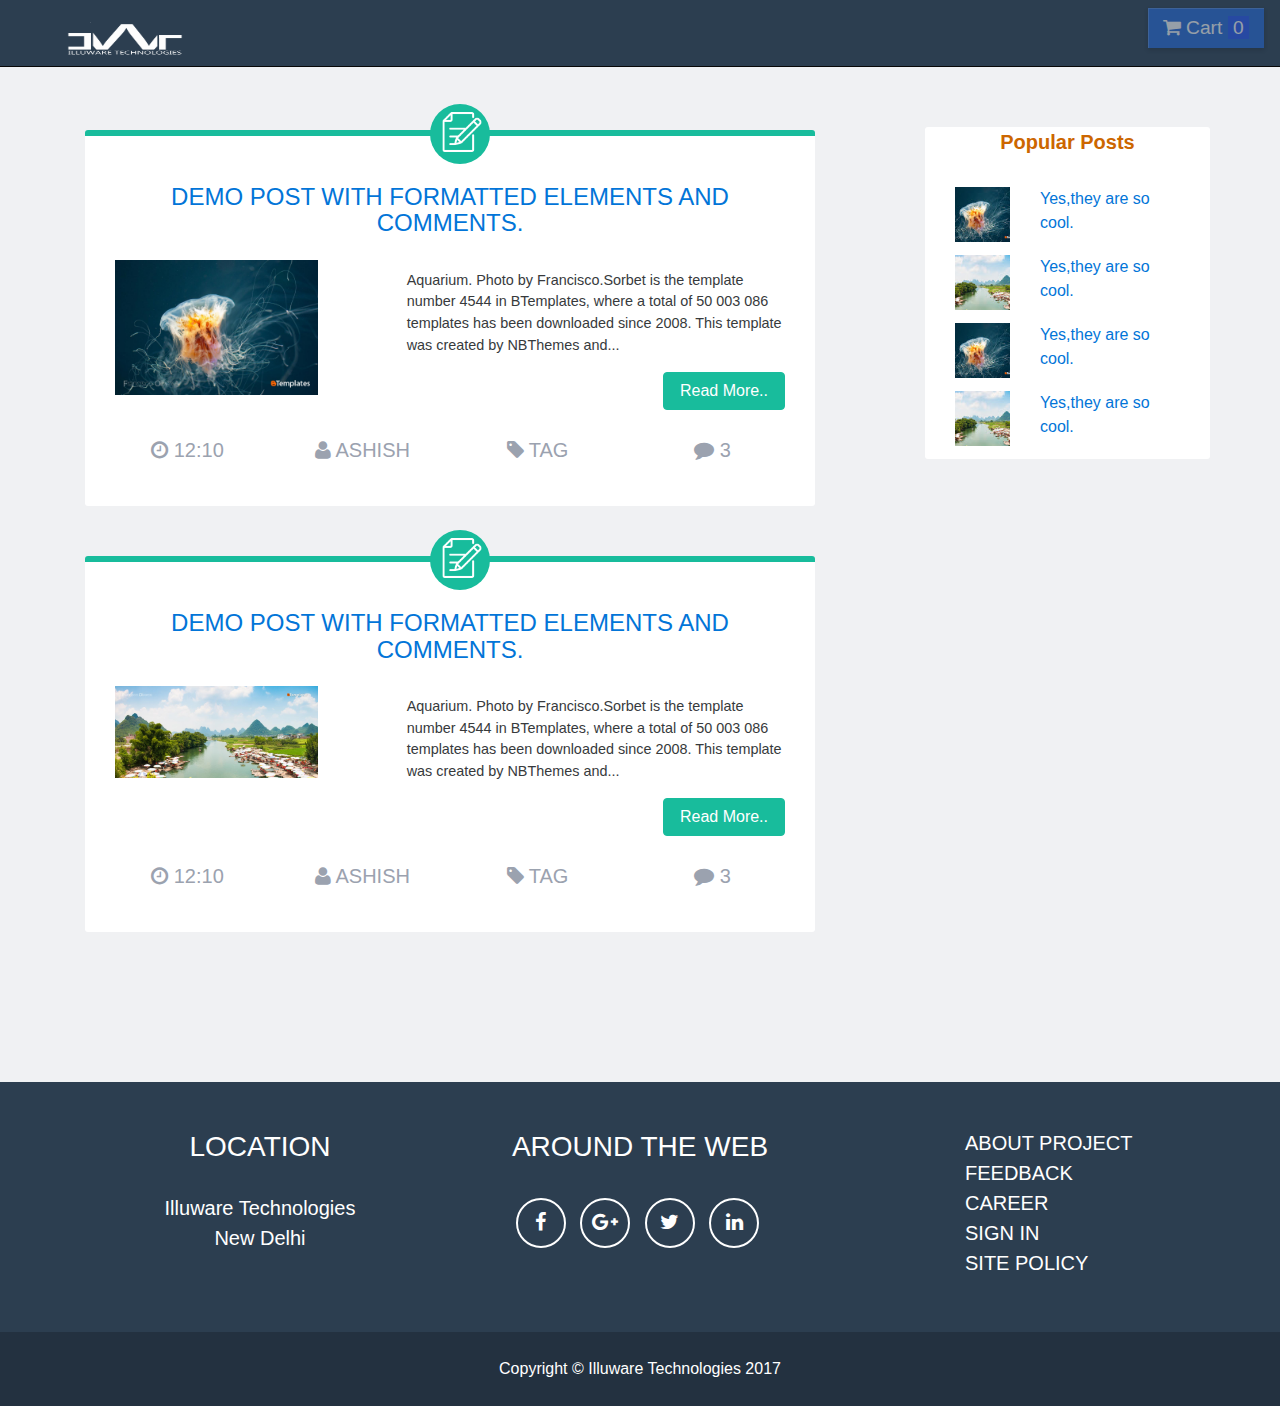
<file: blog.html>
<!DOCTYPE html>
<html lang="en">

<head>

    <meta charset="utf-8">
    <meta http-equiv="X-UA-Compatible" content="IE=edge">
    <meta name="viewport" content="width=device-width, initial-scale=1">
    <meta name="description" content="">
    <meta name="author" content="">

    <title>Illuware Technologies</title>

    <!-- Bootstrap Core CSS -->
    <link href="extras/bootstrap/css/bootstrap.min.css" rel="stylesheet">

    <!-- Theme CSS -->
    <link href="css/mycss.css" rel="stylesheet">
	<link href="css/bootstrap.css" rel="stylesheet">
	
    <!-- Custom Fonts -->
    <link href="extras/font-awesome/css/font-awesome.min.css" rel="stylesheet" type="text/css">
    <link href="https://fonts.googleapis.com/css?family=Montserrat:400,700" rel="stylesheet" type="text/css">
    <link href="https://fonts.googleapis.com/css?family=Lato:400,700,400italic,700italic" rel="stylesheet" type="text/css">
   
</head>

<body id="page-top" class="index">




    <nav class="navbar navbar-fixed-top navbar-inverse" style="background-color:#2C3E50;">
      <div class="container-fluid">
        <div class="navbar-header">
          <a class="navbar-brand" href="index.html"><img src="img/logo2.png" id="mainLogo"></a>
          <button type="button" class="navbar-toggle" data-toggle="collapse" data-target="#myNavbar">
            <span class="icon-bar"></span>
            <span class="icon-bar"></span>
            <span class="icon-bar"></span>                        
          </button>
        </div>
        <div class="collapse navbar-collapse" id="myNavbar">
          
          <ul class="nav navbar-nav navbar-right">
            <li><a href="#" style="color: #fff; background-color: #2469d9; box-shadow:  0 2px 4px 0 rgba(0, 0, 0, .23), inset 1px 1px 0 0 rgba(255, 255, 255, .2)"><i class="fa fa-shopping-cart" aria-hidden="true"> </i> Cart&nbsp<span style="background-color: #2455f4; padding: 1px 0px">&nbsp0&nbsp</span></a></li>
            
          </ul>
        </div>
      </div>
    </nav>



    


    <!-- Blog Section -->
    <section id="mainSection">
        <div class="container">
            <div class="row">
                <div class="col-lg-8">
                    <div class="blog">
                        <div class="blogTry">
                            <img src="img/edit.png">

                        </div>
                        <div class="blogMainText">
                            <h4><a href="#">Demo post with formatted elements and comments.</a></h4>
                        </div>
                        <div class="row mainContent">
                            <div class="col-md-4 pull-left blogImg">
                                <img src="img/blog1.jpg">
                            </div>
                            <div class="col-md-offset-1 col-md-7 pull-right blogPara">
                                <p>Aquarium. Photo by Francisco.Sorbet is the template number 4544 in BTemplates, where a total of 50 003 086 templates has been downloaded since 2008. This template was created by NBThemes and...</p>
                                
                                <a href="fullBlog.html" class="btn btn-primary pull-right">Read More..</a>
                            </div>
                        </div>
                        <div class="clearfix"></div>
                        <div class="row accessories">
                            <div class="col-md-3">
                                <p><i class="fa fa-clock-o" aria-hidden="true"></i> 12:10</p>
                            </div>
                            <div class="col-md-3">
                                <p><i class="fa fa-user" aria-hidden="true"></i> ASHISH</p>
                            </div>
                            <div class="col-md-3">
                                <p><i class="fa fa-tag" aria-hidden="true"></i> TAG</p>
                            </div>
                            <div class="col-md-3">
                                <p><i class="fa fa-comment" aria-hidden="true"></i> 3</p>
                            </div>
                        </div>
                        <div class="clearfix"></div>    
                    </div>


                    <div class="blog">
                        <div class="blogTry">
                            <img src="img/edit.png">

                        </div>
                        <div class="blogMainText">
                            <h4><a href="#">Demo post with formatted elements and comments.</a></h4>
                        </div>
                        <div class="row mainContent">
                            <div class="col-md-4 pull-left blogImg">
                                <img src="img/blog2.jpg">
                            </div>
                            <div class="col-md-offset-1 col-md-7 pull-right blogPara">
                                <p>Aquarium. Photo by Francisco.Sorbet is the template number 4544 in BTemplates, where a total of 50 003 086 templates has been downloaded since 2008. This template was created by NBThemes and...</p>
                                
                                <a href="fullBlog.html" class="btn btn-primary pull-right">Read More..</a>
                            </div>
                        </div>
                        <div class="clearfix"></div>
                        <div class="row accessories">
                            <div class="col-md-3">
                                <p><i class="fa fa-clock-o" aria-hidden="true"></i> 12:10</p>
                            </div>
                            <div class="col-md-3">
                                <p><i class="fa fa-user" aria-hidden="true"></i> ASHISH</p>
                            </div>
                            <div class="col-md-3">
                                <p><i class="fa fa-tag" aria-hidden="true"></i> TAG</p>
                            </div>
                            <div class="col-md-3">
                                <p><i class="fa fa-comment" aria-hidden="true"></i> 3</p>
                            </div>
                        </div>
                        <div class="clearfix"></div>    
                    </div>


                </div>
                <div class="col-lg-offset-1 col-lg-3 col-md-8 popProd" style="background-color: #fff;">
                    <p class="popularLine text-center">Popular Posts</p>
                    <div id="row popularProducts">
                      
                        <div class="col-md-4 pull-left innerProdImg"><a href="#"><img src="img/pop1.jpg"></a></div>
                          <div class="col-md-8 pull-right innerProdText"><a href="#" class="hov">Yes,they are so cool. </a></div>
                    </div>
                    <div class="clearfix"></div>
                    <div id="row popularProducts">
                      
                        <div class="col-md-4 pull-left innerProdImg"><a href="#"><img src="img/pop2.jpg"></a></div>
                        
                          <div class="col-md-8 pull-right innerProdText"><a href="#" class="hov">Yes,they are so cool.</a></div>
                    </div>
                    <div class="clearfix"></div>
                    <div id="row popularProducts">
                      
                        <div class="col-md-4 pull-left innerProdImg"><a href="#"><img src="img/pop1.jpg"></a></div>
                        
                          <div class="col-md-8 pull-right innerProdText"><a href="#" class="hov">Yes,they are so cool.</a></div>
                    </div>
                    <div class="clearfix"></div>
                    <div id="row popularProducts">
                      
                        <div class="col-md-4 pull-left innerProdImg"><a href="#"><img src="img/pop2.jpg"></a></div>
                        
                          <div class="col-md-8 pull-right innerProdText"><a href="#" class="hov">Yes,they are so cool.</a></div>
                    </div>
                    <div class="clearfix"></div>
                    
                    
                </div>
                
            </div>
        </div>
    </section>

 
    <!-- Footer -->
<footer class="text-center " >
    <div class="footer-above">
        <div class="container">
            <div class="row">
                <div class="footer-col col-md-4 col-lg-4 col-sm-4">
                    <h3>Location</h3>
                    <p>Illuware Technologies
                        <br>New Delhi</p>
                </div>
                <div class="footer-col col-md-4 col-lg-4 col-sm-4">
                    <h3>Around the Web</h3>
                    <ul class="list-inline">
                        <li>
                            <a href="#" class="btn-social btn-outline"><i class="fa fa-fw fa-facebook"></i></a>
                        </li>
                        <li>
                            <a href="#" class="btn-social btn-outline"><i class="fa fa-fw fa-google-plus"></i></a>
                        </li>
                        <li>
                            <a href="#" class="btn-social btn-outline"><i class="fa fa-fw fa-twitter"></i></a>
                        </li>
                        <li>
                            <a href="#" class="btn-social btn-outline"><i class="fa fa-fw fa-linkedin"></i></a>
                        </li>

                    </ul>
                </div>
                <div class="footer-col col-lg-4 col-md-4 col-sm-4 row text-left" style="padding-left: 150px; ">
                    <a href="#about" style="color: white;" ><h5>About Project</h5></a>
                    <a href="#feedback" style="color: white"><h5>Feedback </h5></a>
                    <a href="#career"style="color: white"><h5>Career</h5></a>
                    <a href="#signin"style="color: white"><h5>Sign In </h5></a>
                    <a href="#policy"style="color: white"><h5>Site Policy </h5></a>
                </div>
            </div>
        </div>
    </div>
    <div class="footer-below ">
        <div class="container">
            <div class="row">
                <div class="col-lg-12 col-md-12 col-sm-12">
                    Copyright &copy; Illuware Technologies 2017
                </div>
            </div>
        </div>
    </div>
</footer>

    

<!-- Theme JavaScript -->
<script src="https://ajax.googleapis.com/ajax/libs/jquery/3.1.1/jquery.min.js"></script>
<script src="https://npmcdn.com/tether@1.2.4/dist/js/tether.min.js"></script>
<!--<script src="https://maxcdn.bootstrapcdn.com/bootstrap/3.0.0/js/bootstrap.min.js"></script> -->
 <script src="https://npmcdn.com/bootstrap@4.0.0-alpha.5/dist/js/bootstrap.min.js"></script> 
<!--<script src="js/theme.js"></script>-->

</body>

</html>
</file>
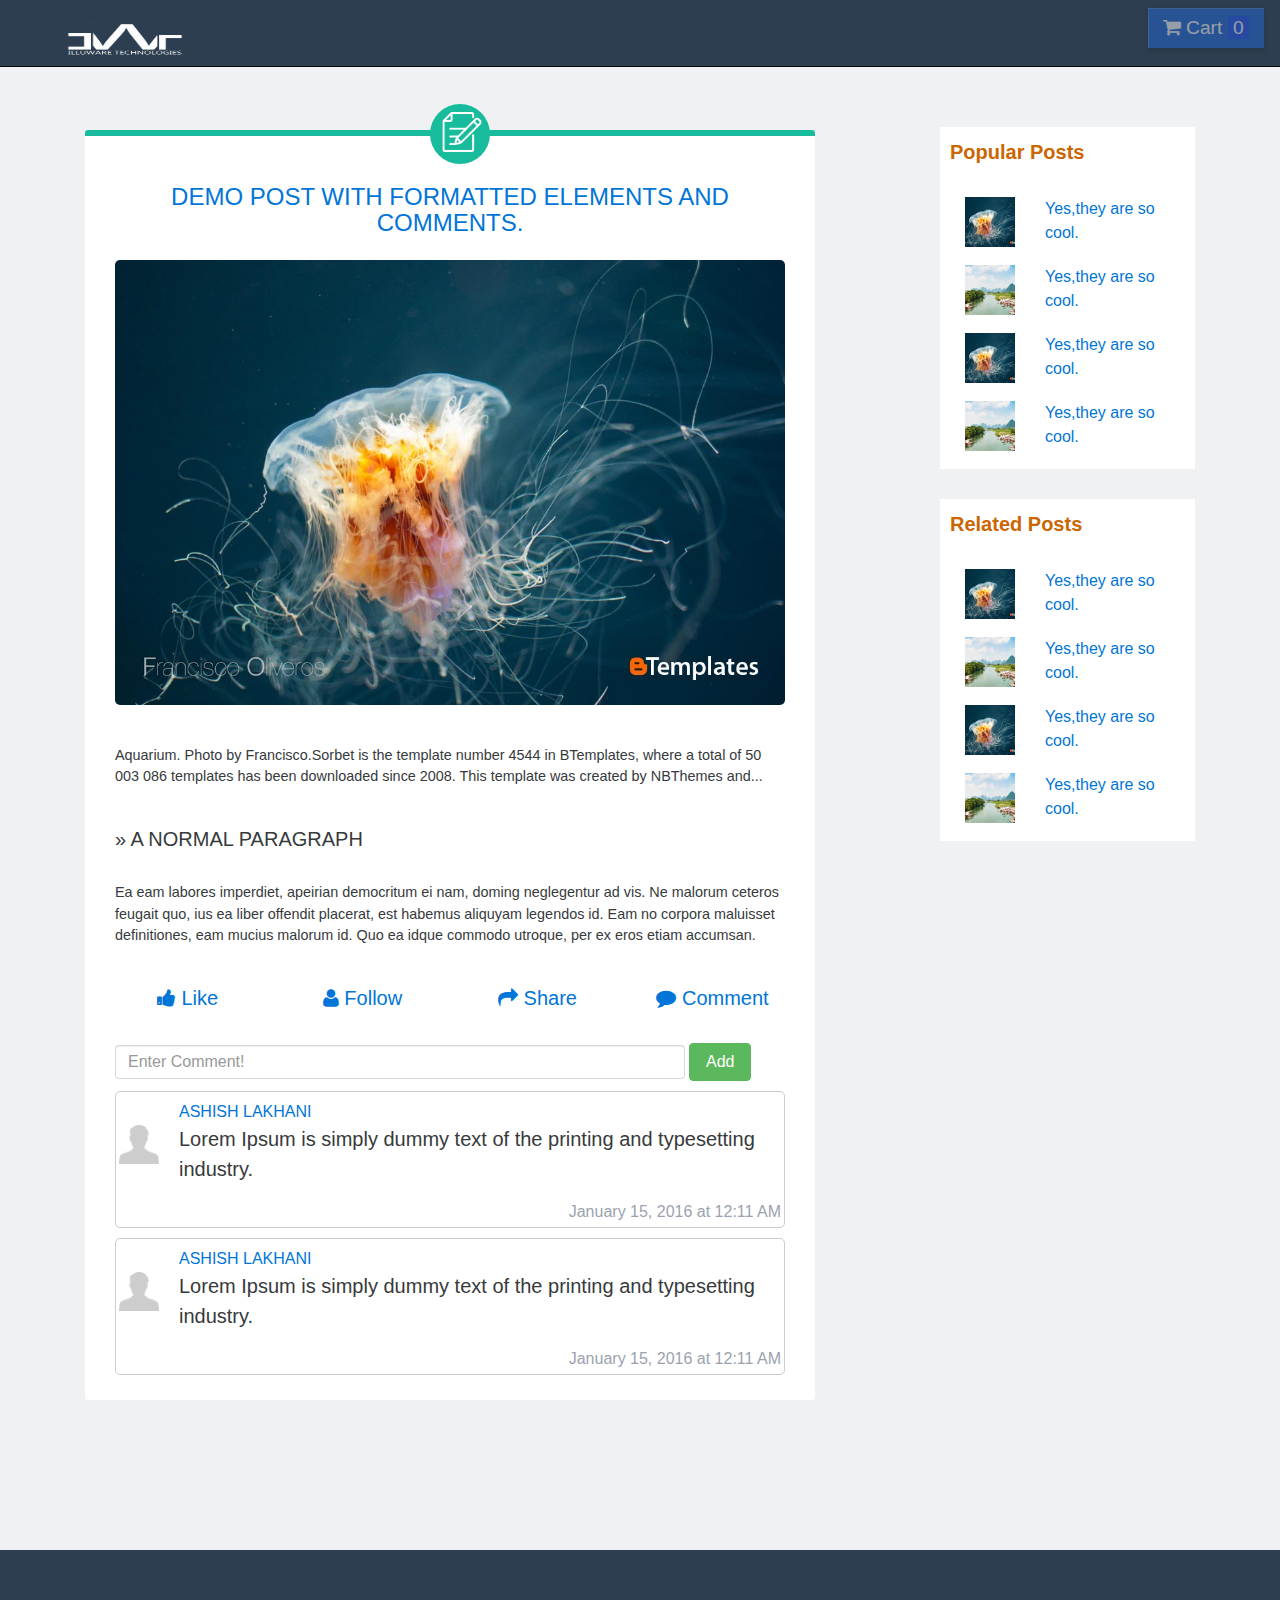
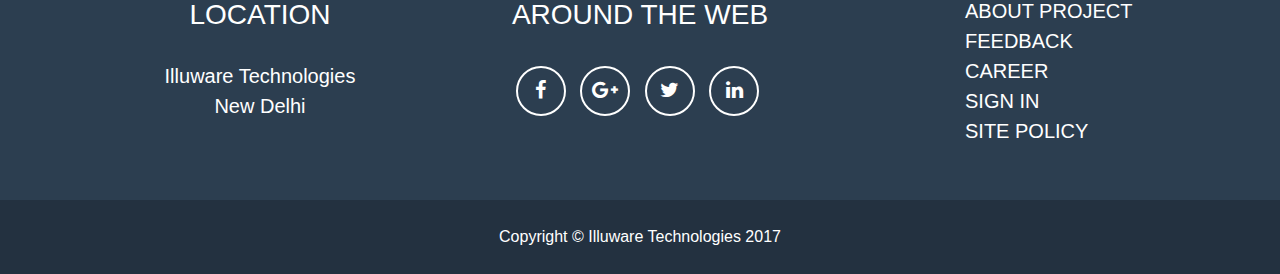
<file: fullBlog.html>
<!DOCTYPE html>
<html lang="en">

<head>

    <meta charset="utf-8">
    <meta http-equiv="X-UA-Compatible" content="IE=edge">
    <meta name="viewport" content="width=device-width, initial-scale=1">
    <meta name="description" content="">
    <meta name="author" content="">

    <title>Illuware Technologies</title>

    <!-- Bootstrap Core CSS -->
    <link href="extras/bootstrap/css/bootstrap.min.css" rel="stylesheet">

    <!-- Theme CSS -->
    <link href="css/mycss.css" rel="stylesheet">
	<link href="css/bootstrap.css" rel="stylesheet">
	
    <!-- Custom Fonts -->
    <link href="extras/font-awesome/css/font-awesome.min.css" rel="stylesheet" type="text/css">
    <link href="https://fonts.googleapis.com/css?family=Montserrat:400,700" rel="stylesheet" type="text/css">
    <link href="https://fonts.googleapis.com/css?family=Lato:400,700,400italic,700italic" rel="stylesheet" type="text/css">
   
</head>

<body id="page-top" class="index">

    <nav class="navbar navbar-fixed-top navbar-inverse" style="background-color:#2C3E50;">
      <div class="container-fluid">
        <div class="navbar-header">

          <a class="navbar-brand" href="index.html"><img src="img/logo2.png" id="mainLogo"></a>
          <button type="button" class="navbar-toggle" data-toggle="collapse" data-target="#myNavbar">
            <span class="icon-bar"></span>
            <span class="icon-bar"></span>
            <span class="icon-bar"></span>                        
          </button>
          
        </div>
        <div class="collapse navbar-collapse" id="myNavbar">
          
          <ul class="nav navbar-nav navbar-right">
            <li><a href="#" style="color: #fff; background-color: #2469d9; box-shadow:  0 2px 4px 0 rgba(0, 0, 0, .23), inset 1px 1px 0 0 rgba(255, 255, 255, .2)"><i class="fa fa-shopping-cart" aria-hidden="true"> </i> Cart&nbsp<span style="background-color: #2455f4; padding: 1px 0px">&nbsp0&nbsp</span></a></li>
            
          </ul>
        </div>
      </div>
    </nav>

    <!-- Blog Section -->
    <section id="mainSection">
        <div class="container">
            <div class="row">
                <div class="col-lg-8">
                    <div class="blog">
                        <div class="blogTry">
                            <img src="img/edit.png">

                        </div>
                        <div class="blogMainText">
                            <h4><a href="#">Demo post with formatted elements and comments.</a></h4>
                        </div>
                        <div class="mainContent">
                            <div class="blogImg">
                                <div class="outerBlogImg">
                                    <img src="img/blog1.jpg">
                                </div>
                            </div>
                            <div class="blogPara">
                                <p style="line-height: 1.5;">Aquarium. Photo by Francisco.Sorbet is the template number 4544 in BTemplates, where a total of 50 003 086 templates has been downloaded since 2008. This template was created by NBThemes and...</p>
                                <br>
                                <h5> » A normal paragraph</h5>
                                <br>
                                <p style="line-height: 1.5;">Ea eam labores imperdiet, apeirian democritum ei nam, doming neglegentur ad vis. Ne malorum ceteros feugait quo, ius ea liber offendit placerat, est habemus aliquyam legendos id. Eam no corpora maluisset definitiones, eam mucius malorum id. Quo ea idque commodo utroque, per ex eros etiam accumsan.</p>
                                
                                
                            </div>
                        </div>
                        <div class="clearfix"></div>
                        <div class="row accessories">
                            <div class="col-md-3">
                                <p><a href="#"><i class="fa fa-thumbs-up" aria-hidden="true"></i> Like</a></p>
                            </div>
                            <div class="col-md-3">
                                <p><a href="#"><i class="fa fa-user" aria-hidden="true"></i> Follow</a></p>
                            </div>
                            <div class="col-md-3">
                                <p><a href="#"><i class="fa fa-share" aria-hidden="true"></i> Share</a></p>
                            </div>
                            <div class="col-md-3">
                                <p><a href="#"><i class="fa fa-comment" aria-hidden="true"></i> Comment</a></p>
                            </div>
                        </div>
                        <div class="clearfix"></div>

                        <div class="comment-form">

                          <form class="form-inline">
                            <div class="form-group">
                              <input type="text" class="form-control" id="exampleInputName2" placeholder="Enter Comment!">
                            </div>
                            <button type="button" class="btn btn-success customBtn" style="margin-top: 4px;">Add</button>
                          </form>

                        </div>  <!-- comment-form ending -->     


                        <div class="clearfix"></div>
                        <div class="comments">
                            <div class="comment">
                              <a class="comment-avatar pull-left" href="#"><img src="img/user.png"></a>
                              <div class="comment-text">
                                <span class="pull-left"><a href="#">ASHISH LAKHANI</a></span>
                                <br>
                                <p>
                              Lorem Ipsum is simply dummy text of the printing and typesetting industry.</p>
                              <span class="pull-right" style="color: #9ba2af;">January 15, 2016 at 12:11 AM</span>
                                <div class="clearfix"></div>
                              </div>
                            </div>
                            <div class="clearfix"></div>
                            <div class="comment">
                              <a class="comment-avatar pull-left" href="#"><img src="img/user.png"></a>
                                  <div class="comment-text">
                                <span class="pull-left"><a href="#">ASHISH LAKHANI</a></span>
                                <br>
                                <p>
                              Lorem Ipsum is simply dummy text of the printing and typesetting industry.</p>
                              <span class="pull-right" style="color: #9ba2af;">January 15, 2016 at 12:11 AM</span>
                                <div class="clearfix"></div>
                              </div>
                            </div>

                            <div class="clearfix"></div>
                        </div>  




                    </div>

                </div>
                <div class="col-lg-offset-1 col-lg-3 popProd">
                    <div class="innerSuggestion">
                        <p class="popularLine">Popular Posts</p>
                        <div id="row popularProducts">
                          
                            <div class="col-md-4 pull-left innerProdImg"><a href="#"><img src="img/pop1.jpg"></a></div>
                              <div class="col-md-8 pull-right innerProdText"><a href="#" class="hov">Yes,they are so cool.</a></div>
                        </div>
                        <div class="clearfix"></div>
                        <div id="row popularProducts">
                          
                            <div class="col-md-4 pull-left innerProdImg"><a href="#"><img src="img/pop2.jpg"></a></div>
                            
                              <div class="col-md-8 pull-right innerProdText"><a href="#" class="hov">Yes,they are so cool.</a></div>
                        </div>
                        <div class="clearfix"></div>
                        <div id="row popularProducts">
                          
                            <div class="col-md-4 pull-left innerProdImg"><a href="#"><img src="img/pop1.jpg"></a></div>
                            
                              <div class="col-md-8 pull-right innerProdText"><a href="#" class="hov">Yes,they are so cool.</a></div>
                        </div>
                        <div class="clearfix"></div>
                        <div id="row popularProducts">
                          
                            <div class="col-md-4 pull-left innerProdImg"><a href="#"><img src="img/pop2.jpg"></a></div>
                            
                              <div class="col-md-8 pull-right innerProdText"><a href="#" class="hov">Yes,they are so cool.</a></div>
                        </div>
                        <div class="clearfix"></div>
                    </div>
                    <div class="innerSuggestion">
                        <p class="popularLine">Related Posts</p>
                        <div id="row popularProducts">
                          
                            <div class="col-md-4 pull-left innerProdImg"><a href="#"><img src="img/pop1.jpg"></a></div>
                              <div class="col-md-8 pull-right innerProdText"><a href="#" class="hov">Yes,they are so cool.</a></div>
                        </div>
                        <div class="clearfix"></div>
                        <div id="row popularProducts">
                          
                            <div class="col-md-4 pull-left innerProdImg"><a href="#"><img src="img/pop2.jpg"></a></div>
                            
                              <div class="col-md-8 pull-right innerProdText"><a href="#" class="hov">Yes,they are so cool.</a></div>
                        </div>
                        <div class="clearfix"></div>
                        <div id="row popularProducts">
                          
                            <div class="col-md-4 pull-left innerProdImg"><a href="#"><img src="img/pop1.jpg"></a></div>
                            
                              <div class="col-md-8 pull-right innerProdText"><a href="#" class="hov">Yes,they are so cool.</a></div>
                        </div>
                        <div class="clearfix"></div>
                        <div id="row popularProducts">
                          
                            <div class="col-md-4 pull-left innerProdImg"><a href="#"><img src="img/pop2.jpg"></a></div>
                            
                              <div class="col-md-8 pull-right innerProdText"><a href="#" class="hov">Yes,they are so cool.</a></div>
                        </div>
                        <div class="clearfix"></div>
                    </div>
                    
                </div>
                
            </div>
        </div>
    </section>


    <!-- Comments Section -->

    


 
    <!-- Footer -->
<footer class="text-center " >
    <div class="footer-above">
        <div class="container">
            <div class="row">
                <div class="footer-col col-md-4 col-lg-4 col-sm-4">
                    <h3>Location</h3>
                    <p>Illuware Technologies
                        <br>New Delhi</p>
                </div>
                <div class="footer-col col-md-4 col-lg-4 col-sm-4">
                    <h3>Around the Web</h3>
                    <ul class="list-inline">
                        <li>
                            <a href="#" class="btn-social btn-outline"><i class="fa fa-fw fa-facebook"></i></a>
                        </li>
                        <li>
                            <a href="#" class="btn-social btn-outline"><i class="fa fa-fw fa-google-plus"></i></a>
                        </li>
                        <li>
                            <a href="#" class="btn-social btn-outline"><i class="fa fa-fw fa-twitter"></i></a>
                        </li>
                        <li>
                            <a href="#" class="btn-social btn-outline"><i class="fa fa-fw fa-linkedin"></i></a>
                        </li>

                    </ul>
                </div>
                <div class="footer-col col-lg-4 col-md-4 col-sm-4 row text-left" style="padding-left: 150px; ">
                    <a href="#about" style="color: white;" ><h5>About Project</h5></a>
                    <a href="#feedback" style="color: white"><h5>Feedback </h5></a>
                    <a href="#career"style="color: white"><h5>Career</h5></a>
                    <a href="#signin"style="color: white"><h5>Sign In </h5></a>
                    <a href="#policy"style="color: white"><h5>Site Policy </h5></a>
                </div>
            </div>
        </div>
    </div>
    <div class="footer-below ">
        <div class="container">
            <div class="row">
                <div class="col-lg-12 col-md-12 col-sm-12">
                    Copyright &copy; Illuware Technologies 2017
                </div>
            </div>
        </div>
    </div>
</footer>

    

<!-- Theme JavaScript -->
<script src="https://ajax.googleapis.com/ajax/libs/jquery/3.1.1/jquery.min.js"></script>
<script src="https://npmcdn.com/tether@1.2.4/dist/js/tether.min.js"></script>
<!--<script src="https://maxcdn.bootstrapcdn.com/bootstrap/3.0.0/js/bootstrap.min.js"></script> -->
 <script src="https://npmcdn.com/bootstrap@4.0.0-alpha.5/dist/js/bootstrap.min.js"></script> 
<!--<script src="js/theme.js"></script>-->

</body>

</html>
</file>
<file: css/mycss.css>
body{font-family:Lato,'Helvetica Neue',Helvetica,Arial,sans-serif;overflow-x:hidden}
 p{font-size:20px}p.small{font-size:16px}
 a,a.active,a:active,a:focus,a:hover{color:#18BC9C;outline:0}h1,h2,h3,h4,h5,h6{font-family:Montserrat,"Helvetica Neue",Helvetica,Arial,sans-serif;text-transform:uppercase;font-weight:700}
 hr.star-light,hr.star-primary{padding:0;border:none;border-top:solid 5px;text-align:center;max-width:250px;margin:25px auto 30px}hr.star-light:after,hr.star-primary:after{content:"\f005";font-family:FontAwesome;display:inline-block;position:relative;top:-.8em;font-size:2em;padding:0 .25em}.navbar-custom,header .intro-text .name{font-family:Montserrat,"Helvetica Neue",Helvetica,Arial,sans-serif;text-transform:uppercase}hr.star-light{border-color:#fff}hr.star-light:after{background-color:#18BC9C;color:#fff}hr.star-primary{border-color:#2C3E50}hr.star-primary:after{background-color:#fff;color:#2C3E50}.navbar-custom .navbar-brand,.navbar-custom .navbar-brand.active,.navbar-custom .navbar-brand:active,.navbar-custom .navbar-brand:focus,.navbar-custom .navbar-brand:hover,.navbar-custom .navbar-nav li a,header{color:#fff}.img-centered{margin:0 auto}header{text-align:center;background:#18BC9C}header .container{padding-top:100px;padding-bottom:50px}header img{display:block;margin:0 auto 20px}header .intro-text .name{display:block;font-weight:700;font-size:2em}header .intro-text .skills{font-size:1.25em;font-weight:300}@media (min-width:768px){header .container{padding-top:200px;padding-bottom:100px}header .intro-text .name{font-size:4.75em}header .intro-text .skills{font-size:1.75em}}.navbar-custom{background:#2C3E50;font-weight:700;border:none}.navbar-custom a:focus{outline:0}.navbar-custom .navbar-nav{letter-spacing:1px}.navbar-custom .navbar-nav li a:hover{color:#18BC9C;outline:0}.navbar-custom .navbar-nav li a:active,.navbar-custom .navbar-nav li a:focus{color:#fff}.navbar-custom .navbar-nav li.active a,.navbar-custom .navbar-nav li.active a:active,.navbar-custom .navbar-nav li.active a:focus,.navbar-custom .navbar-nav li.active a:hover{color:#fff;background:#18BC9C}.navbar-custom .navbar-toggle{color:#fff;text-transform:uppercase;font-size:10px;border-color:#fff}.navbar-custom .navbar-toggle:focus,.navbar-custom .navbar-toggle:hover{background-color:#18BC9C;color:#fff;border-color:#18BC9C}@media (min-width:768px){.navbar-custom{padding:25px 0;-webkit-transition:padding .3s;-moz-transition:padding .3s;transition:padding .3s}.navbar-custom .navbar-brand{font-size:2em;-webkit-transition:all .3s;-moz-transition:all .3s;transition:all .3s}.navbar-custom.affix{padding:10px 0}.navbar-custom.affix .navbar-brand{font-size:1.5em}}section{padding:100px 0}section h2{margin:0;font-size:3em}section.success{background:#18BC9C;color:#fff}@media (max-width:767px){section{padding:75px 0}section.first{padding-top:75px}}#portfolio .portfolio-item{margin:0 0 15px;right:0}#portfolio .portfolio-item .portfolio-link{display:block;position:relative;max-width:400px;margin:0 auto}#portfolio .portfolio-item .portfolio-link .caption{background:rgba(24,188,156,.9);position:absolute;width:100%;height:100%;opacity:0;transition:all ease .5s;-webkit-transition:all ease .5s;-moz-transition:all ease .5s}#portfolio .portfolio-item .portfolio-link .caption:hover{opacity:1}#portfolio .portfolio-item .portfolio-link .caption .caption-content{position:absolute;width:100%;height:20px;font-size:20px;text-align:center;top:50%;margin-top:-12px;color:#fff}.btn-social,.scroll-top,.scroll-top .btn{width:50px;height:50px}#portfolio .portfolio-item .portfolio-link .caption .caption-content i{margin-top:-12px}#portfolio .portfolio-item .portfolio-link .caption .caption-content h3,#portfolio .portfolio-item .portfolio-link .caption .caption-content h4{margin:0}#portfolio *{z-index:2}@media (min-width:767px){#portfolio .portfolio-item{margin:0 0 30px}}.floating-label-form-group{position:relative;margin-bottom:0;padding-bottom:.none;border-bottom:1px solid #eee}.floating-label-form-group input,.floating-label-form-group textarea{z-index:1;position:relative;padding-right:0;padding-left:0;border:none;border-radius:0;font-size:1.5em;background:0 0;box-shadow:none!important;resize:none}.floating-label-form-group label{display:block;z-index:0;position:relative;top:2em;margin:0;font-size:.85em;line-height:0.7em;vertical-align:middle;vertical-align:baseline;opacity:0;-webkit-transition:top .3s ease,opacity .3s ease;-moz-transition:top .3s ease,opacity .3s ease;-ms-transition:top .3s ease,opacity .3s ease;transition:top .3s ease,opacity .3s ease}.floating-label-form-group:not(:first-child){padding-left:14px;border-left:1px solid #eee}.floating-label-form-group-with-value label{top:0;opacity:1}.floating-label-form-group-with-focus label{color:#18BC9C}form .row:first-child .floating-label-form-group{border-top:1px solid #eee}footer{color:#fff}footer h3{margin-bottom:30px}footer .footer-above{padding-top:50px;background-color:#2C3E50}footer .footer-col{margin-bottom:50px}footer .footer-below{padding:25px 0;background-color:#233140}.btn-outline{color:#fff;font-size:20px;border:2px solid #fff;background:0 0;transition:all .3s ease-in-out;margin-top:5px}.btn-outline.active,.btn-outline:active,.btn-outline:focus,.btn-outline:hover{color:#18BC9C;background:#fff;border:2px solid #fff}.btn-primary.active,.btn-primary:active,.btn-success.active,.btn-success:active,.open .dropdown-toggle.btn-primary,.open .dropdown-toggle.btn-success{background-image:none}.btn-primary{color:#fff;background-color:#2C3E50;border-color:#2C3E50;font-weight:700}.btn-primary.active,.btn-primary:active,.btn-primary:focus,.btn-primary:hover,.open .dropdown-toggle.btn-primary{color:#fff;background-color:#1a242f;border-color:#161f29}.btn-primary.disabled,.btn-primary.disabled.active,.btn-primary.disabled:active,.btn-primary.disabled:focus,.btn-primary.disabled:hover,.btn-primary[disabled],.btn-primary[disabled].active,.btn-primary[disabled]:active,.btn-primary[disabled]:focus,.btn-primary[disabled]:hover,fieldset[disabled] .btn-primary,fieldset[disabled] .btn-primary.active,fieldset[disabled] .btn-primary:active,fieldset[disabled] .btn-primary:focus,fieldset[disabled] .btn-primary:hover{background-color:#2C3E50;border-color:#2C3E50}.btn-primary .badge{color:#2C3E50;background-color:#fff}.btn-success{color:#fff;background-color:#18BC9C;border-color:#18BC9C;font-weight:700}.btn-success.active,.btn-success:active,.btn-success:focus,.btn-success:hover,.open .dropdown-toggle.btn-success{color:#fff;background-color:#128f76;border-color:#11866f}.btn-success.disabled,.btn-success.disabled.active,.btn-success.disabled:active,.btn-success.disabled:focus,.btn-success.disabled:hover,.btn-success[disabled],.btn-success[disabled].active,.btn-success[disabled]:active,.btn-success[disabled]:focus,.btn-success[disabled]:hover,fieldset[disabled] .btn-success,fieldset[disabled] .btn-success.active,fieldset[disabled] .btn-success:active,fieldset[disabled] .btn-success:focus,fieldset[disabled] .btn-success:hover{background-color:#18BC9C;border-color:#18BC9C}.btn-success .badge{color:#18BC9C;background-color:#fff}.btn-social{display:inline-block;border:2px solid #fff;border-radius:100%;text-align:center;font-size:20px;line-height:45px}.btn.active,.btn:active,.btn:focus{outline:0}
 .modal { overflow-y:auto;} .modal-open { overflow:auto;}
 body.modal-open-noscroll
 {
  margin-right: 0!important;
  overflow: hidden;
 }
 .modal-open-noscroll .navbar-fixed-top, .modal-open
 {
  margin-right: 0!important;
 }

body.modal-open {
    overflow: auto;
}
body.modal-open[style] {
    padding-right: 0px !important;
}
ul{
	padding-left: 0px !important;
}
li{
	list-style: none;
}




@import url(//netdna.bootstrapcdn.com/font-awesome/3.2.1/css/font-awesome.css);

fieldset, label { margin: 0; padding: 0; }


/****** Style Star Rating Widget *****/

.rating { 
  border: none;
  float: left;
}

.rating > input { display: none; } 
.rating > label:before { 
  margin: 5px;
  font-size: 1.25em;
  font-family: FontAwesome;
  display: inline-block;
  content: "\f005";
}

.rating > .half:before { 
  content: "\f089";
  position: absolute;
}

.rating > label { 
  color: #ddd; 
 float: right; 
}

/***** CSS Magic to Highlight Stars on Hover *****/

.rating > input:checked ~ label, /* show gold star when clicked */
.rating:not(:checked) > label:hover, /* hover current star */
.rating:not(:checked) > label:hover ~ label { color: #FFD700;  } /* hover previous stars in list */

.rating > input:checked + label:hover, /* hover current star when changing rating */
.rating > input:checked ~ label:hover,
.rating > label:hover ~ input:checked ~ label, /* lighten current selection */
.rating > input:checked ~ label:hover ~ label { color: #FFED85;  } 






.navbar-toggle .icon-bar {
	background-color:white;
}





.navbar-brand {
    font-size: 24px;
}

.navbar-container {
    padding: 20px 0 20px 0;
}

.navbar.navbar-fixed-top.fixed-theme {
    background-color: #2C3E50;
    
    box-shadow: 0 0 5px rgba(0,0,0,.8);
}

.navbar-brand.fixed-theme {
    font-size: 18px;
}

.navbar-container.fixed-theme {
    padding: 0;
}

.navbar-brand.fixed-theme,
.navbar-container.fixed-theme,
.navbar.navbar-fixed-top.fixed-theme,
.navbar-brand,
.navbar-container{
    transition: 0.8s;
    -webkit-transition:  0.8s;
}
.text-white{
	color: #fff;
}

.nav>li>a {
    position: relative;
    display: block;
    padding: 10px 15px;
    opacity: 0.5;
    font-size:larger;
    
}	
.nav>li>a:hover {
    text-decoration: none;
    background-color:transparent !important;
    opacity: 1.5;
    transition: opacity 2s ease;
}


.nav>li>a:focus{
	 background-color:transparent !important;
}







/* Style the tab content */
.tabcontentrev {
    display: none;
    padding: 6px 12px;
    
}








.modal::-webkit-scrollbar {
    width: 0 !important; /*removes the scrollbar but still scrollable*/
    /* reference: http://stackoverflow.com/a/26500272/2259400 */
}
::-webkit-scrollbar{
display:none;
}
 

.tab {
    overflow: hidden;
    border: 1px solid #ccc;
    background-color: #f1f1f1;
}

/* Style the buttons inside the tab */
.tab button {
    background-color: inherit;
    border: none;
    outline: none;
    cursor: pointer;
    padding: 14px 16px;
    transition: 0.3s;
    font-size: 17px;
    float: left;
}

/* Change background color of buttons on hover */
.tab button:hover {
    background-color: #ddd;
}

/* Create an active/current tablink class */
.tab button.active {
    background-color: #ccc;
}

/* Style the tab content */
.tabcontent {
    display: none;
    padding: 40px 12px;
    
}
.tabcontentfinal {
    display: none;
    padding: 40px 12px;
    
}
.tablinksfinal{
	width: 100%;
	margin: 5px 0px;
}
.special{
	background-color: #fff !important;
}
.special:hover{
	background-color: #fff !important;
}
.special:active{
	background-color: #fff !important;
	outline: none;

}

/* tab */



/*.info-img{
	background-image: url('../img/final5.jpg');
	background-size: cover;
	background-repeat: no-repeat;
	height: 200px;
}*/

 
 
 #mainLogo{
 	height: 120px;
    width: 200px;
    margin-top: -50px;
 }
.modalDiv{
	
	width: 75%;
	margin-top: 20px;
	padding: 20px 5px 20px 5px;
	border-radius: 3px;
}
.editNav{
	font-size: large;
	font-weight: 500;
}
.main-img{
	
}
#portfolio{
	height:100vh;
	background-image: url('../img/b.jpg');
	background-repeat: no-repeat;
	background-size: cover;
	color: #fff;
	text-align: center;
	padding-top: 210px;
	padding-bottom: 110px;
	z-index: -1;
	position: relative;
	opacity: 0.849;
}
#innerPort{
	
}
#productSec{
	z-index:1;
	background-color: #fff;
}
.imgDiv{
	box-sizing: border-box; 
	z-index: 1;
	margin-top: 25px;
    border-radius: 5px;
    padding-top: 20px;
    padding-bottom: 20px;
    background-color: #fff !important;
    box-shadow: 0 10px 16px 0 rgba(0,0,0,0.2),0 6px 20px 0 rgba(0,0,0,0.19);
}
.imgDiv>img{
	width: 200px;
	margin-bottom: 20px;
	z-index: 0;
}
.imgDiv table{
	width: 100%;
}

.diffAngle>div{
	
	height: 50px;
	width: 50px;
	margin-top: 7px;
}
.diffAngle>div>img{
	height: 50px;
	width: 50px;
}
.prodDiff{
	overflow: hidden;
}
.prodDiff>div{
	float: left;
	margin-left: 10px;
}
.product-name{
	font-family: 'Source Sans Pro', sans-serif;
	color: #18BC9C;
}
#products img{
	padding-top: 10px;
	height:120px;
}
.features{
	margin-bottom: 40px;
	background-color: #e6e6e6;
	border-radius: 5px;
}
.features>div>ul>li{
	font-size: inherit;
}
.colorPur{
}
.colorPur>h5{
	color: #CC6600;
}
#prodImg{
	height: 150px; 
	margin-left: 20px; 
	margin-bottom: 5px;
}
.prodTable{
	height:450px;
	overflow-y:scroll;
	display:block;
	width: 100%;
}
/*.header-fixed {
    width: 100% 
}*/

/*.header-fixed > thead,
.header-fixed > tbody,
.header-fixed > thead > tr,
.header-fixed > tbody > tr,
.header-fixed > thead > tr > th,
.header-fixed > tbody > tr > td {
    display: block;
}

.header-fixed > tbody > tr:after,
.header-fixed > thead > tr:after {
    content: ' ';
    display: block;
    visibility: hidden;
    clear: both;
}

.header-fixed > tbody {
    overflow-y: auto;
    height: 400px;
}

.header-fixed > tbody > tr > td,
.header-fixed > thead > tr > th {
    padding: 1%;
    float: left;
}
*/
.prodTable>tbody>tr>td>img{
	margin-left: 90px;
}

.left{
	width: 38% !important;
	
}
.right{
	width: 18% !important;
	text-align: center;
}
.rating1{
	background-color: #ff9f00;
	color: #fff;
	overflow: hidden;
	box-sizing: border-box;
	padding: 3px;
	border-radius: 2px;
}
.suggestion>p{
	text-align: center;
	line-height: 0.9;
}
.progress>div{
	color: #ffff00;
}
.thumbnail{
	background-color: #dbdbdb;

}
.rating2{
	background-color: #3366CC;
	color: #fff;
	overflow: hidden;
	box-sizing: border-box;
	padding: 3px;
	border-radius: 2px;
}
.review{
	color: #9ba2af;
	font-size: inherit;
}
#mainSection{
	background-color: #f0f1f3;
}
.popProd{
	
	overflow: hidden !important;
	border-radius: 3px;
	margin-top: 27px;
}
#popularProducts img{
	height:80px;
}
#popularProducts{
	overflow: hidden !important;
	box-sizing: border-box;
	padding-bottom: 20px;
}
.innerProdImg img{
	width: 100%;
}
.innerProdText{
	box-sizing: border-box;
	padding-bottom: 20px;
}
.popularLine{
	color: #CC6600;;
	font-weight: bold;
	margin-bottom: 30px;
}
.blog{
	background-color: #fff;
	padding: 20px 30px; 
	border-top: 6px solid #18BC9C;
	
	margin-bottom: 50px;
	border-radius: 3px;
	margin-top: 30px;
}
.blogMainText{
	text-align: center;
}
.blog div{
	margin-top: 5px;
}
.blogTry{
	text-align: center;
	box-sizing: border-box;
	margin-top: -52px !important;
	margin-bottom: 20px;
	width: 60px;
	height: 60px;
	margin-left: 47%;
	background-color: #18BC9C;
	border-radius: 50%; 
	padding-top: 8px;
	padding-left: 4px;
}
.blogTry img{
	width: 40px;
	height: 40px;
}
.blogImg img{
	width: 100%;
}
.blogPara{
	padding-top: 10px;
}
.mainContent{
	padding-top: 10px;
}
.blogPara p{
	font-size: 0.9em;
	font-weight: inherit;
}
.accessories>div{
	float: left;
	text-align: center;
	padding-top: 10px;
}
.accessories>div>p{
	color: #9ba2af;
}
.innerSuggestion{
	margin-bottom: 30px;
	background-color: #fff;
	padding-left: 10px;
	padding-top: 10px;
	padding-right: 5px;
}
.outerBlogImg{
	overflow: hidden;
	margin-bottom: 30px;
	background-color: rgba(0,0,0,0.4) !important;
	border-radius: 5px;
}
.comment-form .form-group{
	width: 85%;
}

.comment-form input[type="text"]{
	width: 100%;
}
.comment-avatar img{
	width: 40px;
	margin-right: 5px;
	padding-top: 30px;
}
.comment{
	border: 1px solid #ccc;
	border-radius: 5px;
	padding: 3px;
	margin: 5px 0;
	overflow: auto;
	width: 100%;
}
.comment-text{
	padding-left: 60px;
}
.bottom-icon{
	border-radius: 45%;
    background-color: #18BC9C;
    padding: 6px 10px;
    margin-right: 15px;
    font-size: 20px;
    padding-bottom: 10px;
    color: #fff;
}
.bottom-icon:hover{
	background-color: #fff;
	color: #18BC9C;
}
.target{
	
}
.target h5{
	color: #CC6600;
	font-weight: 500;
}
.target li{
	
}
.prod{
	
}
.prod h5{
	color: #CC6600;
	font-weight: 500;
}
.prod>div>div{
	margin-top: 10px;
}
.feedback p{
	font-size: inherit;
}
.questions h4{
	color: #CC6600;
	margin-bottom: 20px;
	font-weight: 500;
}
.commentAns{
	font-size: inherit;
}

@media(max-width:1200px)
{
	
	.imgDiv>img{
		width: 200px !important;
	}
}

@media(max-width:1000px)
{
	/*section{
		margin-top: 40px;
	}*/
	#products{
		width: 70%;
	}
	.media{
		padding-left: 25% !important;
	}
	.innerProdImg img{
		height: 120px;
	}
	.popProd div{
		margin-bottom: 30px;
	}
	.innerProdText{
		padding-top: 40px;
	}
	.imgDiv{
		text-align: center;
	}
	.main-img{
		width: 50%;
	}
	.imgDiv>ul{
	}
	.main-name{
		text-align: center;
	}
	.popProd{
		margin-left: 20%;
	}
	/*.popProd>div{
		float: left;
		width: 50%;
		clear: both;
	}*/

}
@media(max-width:768px)
{
	.popProd>p{
		text-align: center;
	}
	.main-img{
		width: 50%;
		margin-left: 20%; 
	}
	.blogTry{
		margin-left: 44%;
	}
	.innerProdImg img{
		height: 120px;
		width: 150px;
	}
	.comment-form .form-group{
		width: 85% !important;	
	}
	.customBtn{
		
		float: right;
		margin-bottom: 50px;
	}
	#mainLogo{
		margin-left: -20px;
	}
	.main-img{
		margin-left: -5px;
		width: 70%;
	}
	.main-name{
		text-align: center;
	}
	.accessories>div{
		width: 25%;
	}
	.popProd{
		margin-left: 0%;
	}
	.slide{
		height: 300px !important;
	}
	.prodTable>tbody>tr>td>img{
		margin-left: 80px;
	}
	#header{
		background-color: #2C3E50 !important;
		color: #fff;
	}
}
@media(max-width:570px)
{
	.prodTable{
		margin: 0px !important;
		width: 100% !important;
	}
	.comment-form .form-group{
		width: 84% !important;	
	}
	.customBtn{
		margin-top: -52px !important;
		float: right;
		margin-bottom: 50px;
	}
	.text1{
		font-size: 1.5em !important;
	}
	.text2{
		font-size: 0.8em !important;
	}
	.about1{
		font-size: 2.0em !important;
	}
	.about2{
		font-size: 0.9em !important;
	}
	#portfolio{
		padding-top: 120px !important;
		padding-bottom: 50px !important;
	}
	.main-name{
		text-align: center;
	}
	.accessories>div{
		width: 50%;
	}
	.prodTable>tbody>tr>td>img{
		margin-left: 50px;
	}
}
@media(max-width:500px)
{
	.slide{
		height: 250px !important;
	}
	.prodTable>tbody>tr>td>img{
		margin-left: 0px;
	}
}
.table>tbody>tr>td, .table>tbody>tr>th, .table>tfoot>tr>td, .table>tfoot>tr>th, .table>thead>tr>td, .table>thead>tr>th{
	border-top: 0px !important;
}
.table th, .table td{
	border-top: 0px !important;
}

 /*
 .modal-open[style] {
  padding-right: 0px !important;
  margin-right: 0!important;
 }*/


#thistable1 a{
text-decoration:none;
font-size:1rem;
}
#thistable1 a:hover{
    color: #fff;
    background-color: #373a3c
}
#thistable tr:hover{
    color: #fff;
    background-color: #373a3c
}
.tab-pane{
	padding-top: 30px;
}
.listEdit{
	color: #000000;
	text-align: center;
	padding-bottom: 2px;
}
.listEdit:hover{
	color: #fff;
    background-color: #373a3c;
}
.progress{
	background-color: rgba(0,0,0,0.1);
	height: 25px;
	border-radius: 4px;
}
.progress-bar{
	height: 100%;
	border-radius: 4px;
}
.prod>div{
	margin-bottom: 20px;
}
.stars{
	font-weight: bold;
}
.tcdiv{
	padding-top: 20px;
}
.innertc{
	
}
.innertc>div{
	background-color: rgba(0,0,0,0.3); 
	height: 143px;
}
.intc:hover{
	background-color: rgba(0,0,0,0);
}
.wrapper{
    width: 100%;
    background-repeat: no-repeat;
    background-size: 100%;
}




.sidenav {
    height: 100%;
    width: 0;
    position: fixed;
    z-index: 1;
    top: 0;
    left: 0;
    background-color: #111;
    overflow-x: hidden;
    transition: 0.5s;
    padding-top: 60px;
    text-align: center;
}

.sidenav a {
    padding: 8px 8px 8px 32px;
    text-decoration: none;
    font-size: 25px;
    color: #818181;
    display: block;
    transition: 0.3s;
}

.sidenav a:hover {
    color: #f1f1f1;
    text-decoration: none;
}
.sidenav a:visited{
	color: #818181;
	text-decoration: none;
}

.sidenav .closebtn {
    position: absolute;
    top: 0;
    right: 25px;
    font-size: 36px;
    margin-left: 50px;
}

.footer-all{
	padding-left: 40px !important;
	padding-right: 40px !important;
}
.footer-all>h3{
	border-top: 2px solid rgb(204, 102, 0);
	border-bottom: 2px solid rgb(204, 102, 0);
	padding-top: 5px;
	padding-bottom: 5px;
	color: rgb(204, 102, 0);
}

.footer-list{
	margin-bottom: 10px !important;
}
.footer-link{
	color: #fff;
	font-weight: 500;
	font-size: 1.1em;
}
.footer-link:hover{
	color: #34b3a0;
	text-decoration: none;
}




@media screen and (max-height: 450px) {
  .sidenav {padding-top: 15px;}
  .sidenav a {font-size: 18px;}
}





.slide{padding:100px 0px; height: 400px;box-shadow: 0 10px 16px 0 rgba(0,0,0,0.2),0 6px 20px 0 rgba(0,0,0,0.19);}

.slide1{background-image: url('../img/final5.jpg');background-size: 100%;background-repeat: no-repeat;}
.slide2{background-image: url('../img/final9.jpg');background-size: 100%;background-repeat: no-repeat;}
.slide3{background-image: url('../img/final3.jpg');background-size: 100%;background-repeat: no-repeat;}
</file>
